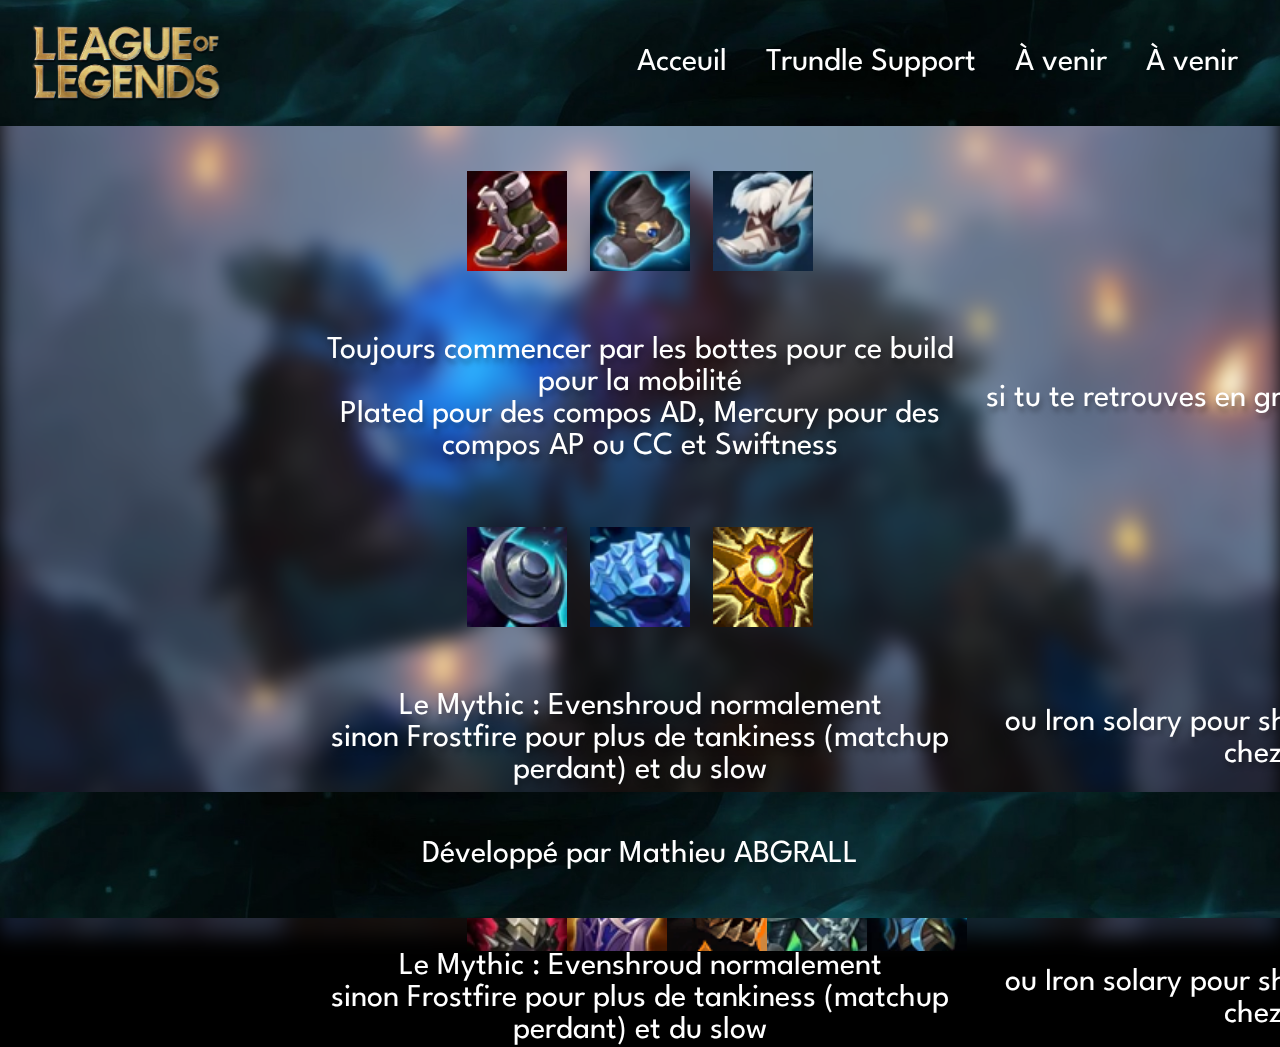
<file: trundlesupp.html>
<!DOCTYPE html>
<html lang="fr">
<head>
    <meta charset="UTF-8">
    <meta http-equiv="refresh" content="30">
    <meta name="viewport" content="width=device-width, initial-scale=1.0">
    <link rel="stylesheet" href="style.css">
    <title>Modèle</title>
</head>
<body>

    <header>
        <img class="background" src="media/fond_space_up.jpg" alt="Fond">
        <a id="Logo" href="https://www.leagueoflegends.com/fr-fr/how-to-play/"><img src="media/Logo.png" alt="Logo" title="Logo"></a>
        <menu>
             <a href="index.html"><nav>Acceuil</a></nav>
             <a href="trundlesupp.html"><nav>Trundle Support</a></nav>
             <a href="#"><nav> À venir</a></nav>
             <a href="#"><nav> À venir</a></nav>
        </menu>
    </header>

    <main id="image">
        <div class="build">
        <div class="items">
            <img class="image" src="media/plated.png" alt="Plated Steelcaps">
            <img class="image" src="media/mercury.png" alt="Mercury Threads">
            <img class="image" src="media/swiftness.png" alt="Boots of Swiftness">
        </div>
            <br></br>
        <h1>
            <p>Toujours commencer par les bottes pour ce build pour la mobilité</p>
            <p>Plated pour des compos AD, Mercury pour des compos AP ou CC et Swiftness</p>
            <p>si tu te retrouves en grande position de force</p>
        </h1>
            <br></br>
        <div class="items">
            <img class="image" src="media/evenshroud.png" alt="Evenshroud">
            <img class="image" src="media/frostfire.png" alt="Frostfire Gauntlet">
            <img class="image" src="media/locket.png" alt="Iron Locket Solary">
        </div>
            <br></br>
        <h2>
            <p>Le Mythic : Evenshroud normalement</p>
            <p>sinon Frostfire pour plus de tankiness (matchup perdant) et du slow</p>
            <p>ou Iron solary pour shield les alliés si trop de burst chez les ennemis</p>
        </h2>
            <br></br>
        <div class="items">
            <img class="image" src="media/thornail.png" alt="THornail">
            <img class="image" src="media/randuin.png" alt="Randuin's Omen">
            <img class="image" src="media/deadman.png" alt="Deadman's Plate">
            <img class="image" src="media/spiritvisage.png" alt="Spirit Visage">
            <img class="image" src="media/forceofnature.png" alt="Force of Nature">
        </div>
        <h3>
            <p>Le Mythic : Evenshroud normalement</p>
            <p>sinon Frostfire pour plus de tankiness (matchup perdant) et du slow</p>
            <p>ou Iron solary pour shield les alliés si trop de burst chez les ennemis</p>
        </h3>
        </div>
  
        <img class="background2" src="media/trundle.jpg" alt="Fond2">
    </main>


    <footer>
        <img class="background" src="media/fond_space_down.jpg" alt="Fond">
        <i>Développé par<a href="https://github.com/MathieuLeBG42" target="_blank" noopener noreferer> Mathieu ABGRALL</a></i>
</footer>
</body>
</html>
</file>
<file: style.css>
@import url('reset.css');

@import url('https://fonts.googleapis.com/css2?family=League+Spartan:wght@500&display=swap');

body {
    display: flex;
    flex-flow: column wrap;
    align-items: center;
    justify-content: space-between;
    font-family: 'League Spartan', sans-serif;
    width: 100%;
    height: auto;
    font-size: 2em;
    z-index: 0;
    background-color: rgb(0, 0, 0);
}
header {
    display: flex;
    flex-flow: row wrap;
    align-items: center;
    justify-content: space-around;
    position: sticky;
    top: 0;
    left: 0;
    right: 0;
    bottom: 90%;
    width: 100%;
    height: 14vh;
    z-index: 1;
}
#Logo {
    display: flex;
    width: 40%;
    height: 60%;
}
menu {
    display: flex;
    flex-flow: row wrap;
    align-items: center;
    justify-content: space-around;
    width: 50%;
    height: 14vh;
    z-index: 2;
}
main {
    display: flex;
    flex-direction: column;
    align-items: center;
    justify-content: center;
    width: 100%;
    height: 80vh;
    z-index: 0;    
}
.image {
    width: 100px;
    height: 100px;
    object-fit: cover;
}
.build {
    display: flex;
    flex-flow: column;
    align-items: center;
    text-align: center;
    width: 30vw;
    height: 70vh;
}
.items {
    display: flex;
    flex-direction: row;
    justify-content: space-between;
    width: 90%;

}
h1, h2, h3 {
    display: flex;
    flex-flow: column wrap;
    justify-content: space-around;
    width: 180%;
    height: 4.5em;
    z-index: 3;
    color: rgb(255, 255, 255);
    text-shadow: 2px 5px 5px rgba(0,0,0,0.31);
}
i {
    position: fixed;
}
a {
    text-decoration: none;
    text-shadow: 2px 5px 5px rgba(0,0,0,0.31);
    color: rgb(255, 255, 255);
}
a:hover {
    color: rgb(255, 240, 152);
}
.background {
    Width: 100vw;
    height: 14vh;
    position: fixed;
    object-fit: cover;
    z-index: -1;
    filter: brightness(80%);
}
.background2 {
    display: flex;
    position: fixed;
    object-fit: cover;
    width: 100%;
    height: 100%;
    filter: blur(10px);
    z-index: -1;
}
video {
    width: 100vw;
    height: 100vh;
    object-fit: cover;
    position: fixed;
    z-index: 1;
}
footer {
    display: flex;
    flex-flow: column wrap;
    align-items: center;
    justify-content: space-around;
    position: fixed;
    top: 90%;
    left: 0;
    right: 0;
    bottom: 0;
    color: rgb(255, 255, 255);
    width: 100%;
    height: 10vh;
    z-index: 1
}
@media screen and (max-width: 550x) {
    menu {
        flex-direction: column;
    }
}
</file>
